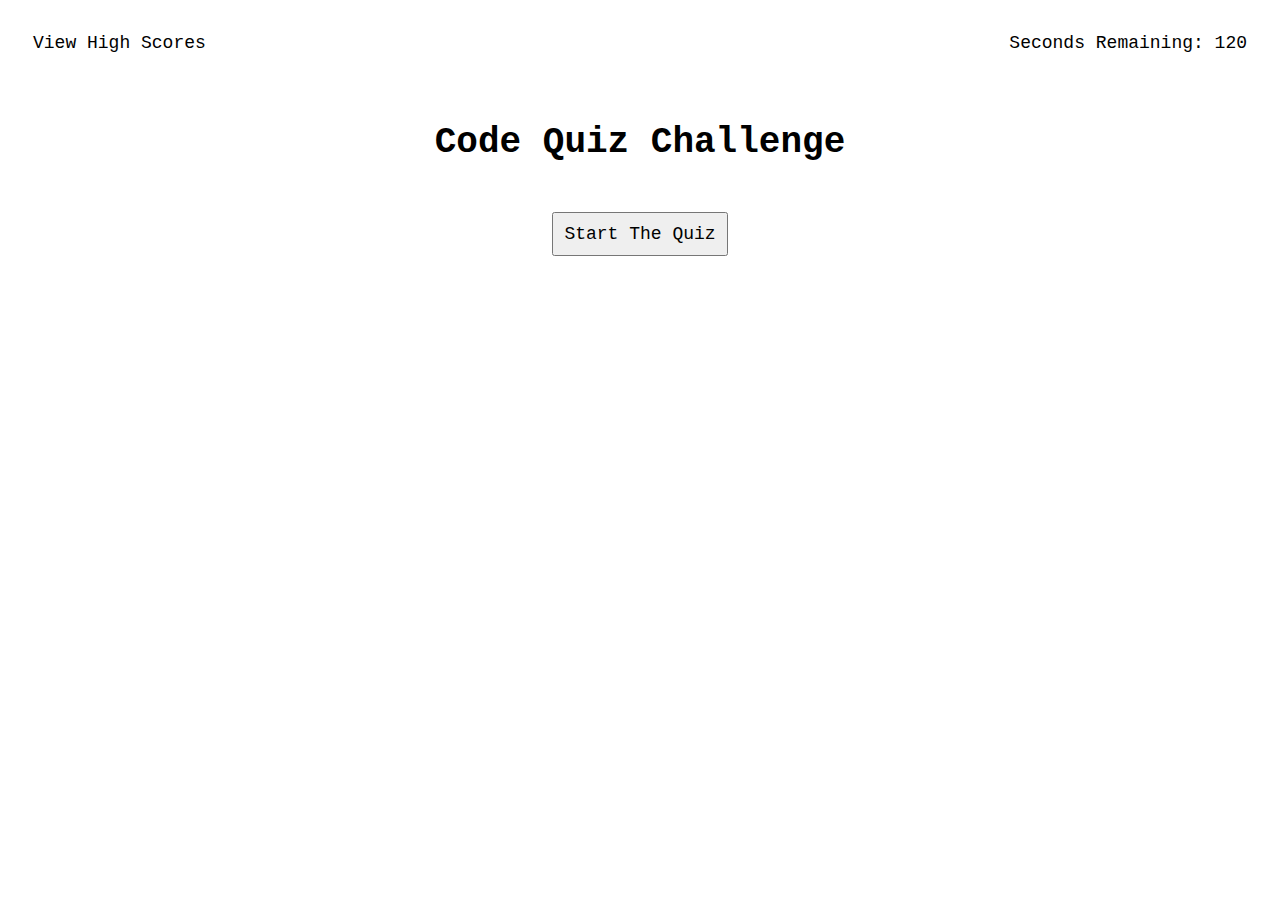
<file: index.html>
<!DOCTYPE html>
<html lang="en">
  <head>
    <meta charset="UTF-8" />
    <meta http-equiv="X-UA-Compatible" content="IE=edge" />
    <meta name="viewport" content="width=device-width, initial-scale=1.0" />
    <link rel="stylesheet" href="./Assets/CSS/style.css" />
    <title>Coding Quiz</title>
  </head>

  <body>
    <header class="header">
      <div class="float-left"><a href="./hs.html">View High Scores</a></div>
      <div class="float-right" id="timer"></div>
    </header>

    <div class="center">
      <h1 id="heading">Code Quiz Challenge</h1>
    </div>
    <div class="center">
      <button id="start-button">Start The Quiz</button>
    </div>

    <div class="card" id="quiz"></div>
    <div>
      <button onclick="choiceHandler(event)" class="choice"></button>
      <button onclick="choiceHandler(event)" class="choice"></button>
      <button onclick="choiceHandler(event)" class="choice"></button>
      <button onclick="choiceHandler(event)" class="choice"></button>
    </div>

    <div id="wrong">Wrong Answer!</div>
    <div id="right">Right Answer!</div>

    <div>
      <button id="next">Next Question</button>
    </div>

    <div id="highScores">
        <h2 id="yourScore"></h2>
        
      <label for="player"></label><br />
      <input type="text" id="player" name="player" placeholder="enter player initials"/><br />
      <button id="initials" type="submit" value="Submit">Save Score</button>
     
    </div>

    <script src="./Assets/JS/script.js"></script>
  </body>
</html>
</file>
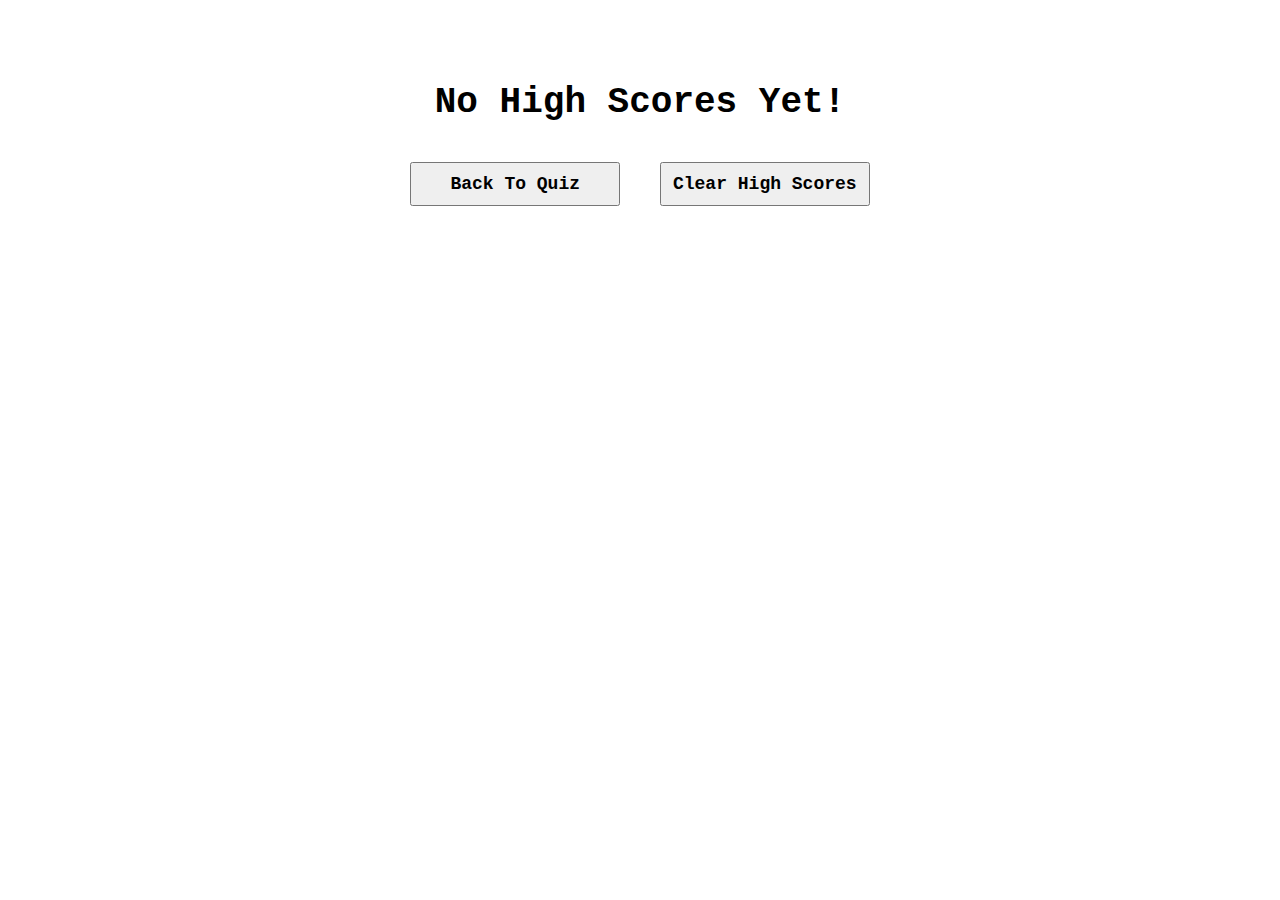
<file: hs.html>
<!DOCTYPE html>
<html lang="en">
<head>
    <meta charset="UTF-8">
    <meta http-equiv="X-UA-Compatible" content="IE=edge">
    <meta name="viewport" content="width=device-width, initial-scale=1.0">
    <title>High Scores</title>
    <link rel="stylesheet" href="./Assets/CSS/style.css">
</head>
<body>
   
  <div class="wrapper">
    <h1 id="noScore">High Scores</h1>

    <ol id="populateScores">

    </ol>

     <button id="back"><a href="./index.html">Back To Quiz</a></button>
    
    <button id="clearScores">Clear High Scores</button>
  </div>  
  
  <script src="./Assets/JS/hs.js"></script>
</body>
</html>
</file>
<file: Assets/CSS/style.css>
* {
    box-sizing: border-box;
    font-family:'Courier New', Courier, monospace
    }
    
    .header {
        height: 65px;
    }
    
    .float-left {
        display: inline;
        float: left;
        padding: 25px;
        font-size: 18px;
    }
    
    .float-right {
        display: inline;
        float: right;
        padding: 25px;
        font-size: 18px;
    }

    a {
        text-decoration: none;
        color: black;
    }

    #heading {
        font-size: 36px;
    }
    
    .center {
        display: flex;
        justify-content: center;
        align-items: center;
        margin: 25px;
    }

    #start-button {
       font-size: 18px;
       padding: 10px;
       display: '';
    }

    .card {
        text-align: center;
        justify-content: center;
    }

    #quiz {
        display: none;
        font-size: 24px;
        font-weight: bold;
    }

    .choice {
        display: none;
        margin: 0 auto;
        margin-top: 20px;
        padding: 10px;
        width: 200px;
        font-size: 18px;
    }

    #wrong {
        display: none;
        text-align: center;
        justify-content: center;
        margin-top: 20px;
        font-size: 24px;
        font-weight: bold;
    }

    #right {
        display: none;
        text-align: center;
        justify-content: center;
        margin-top: 20px;
        font-size: 24px;
        font-weight: bold;
    }

    #next {
        margin: auto;
        margin-top: 20px;
        display: block;
        padding: 10px;
        font-size: 18px;
    }

    #highScores {
        display: none;
        text-align: center;
        margin: auto;
    }

    #yourScore {
        font-size: 36px;
    }

    #player {
        width: 350px;
        height: 50px;
        font-size: 24px;
    }

    #initials {
        margin: 25px;
        padding: 10px;
        font-size: 18px;
    }

/* High Scores stying below */

.wrapper {
    align-items: center;
    text-align: center;
    padding: 50px;
}

#noScore {
    text-align: center;
    font-size: 36px;
}

#populateScores {
    list-style: none;
    margin-left: -40px;
}

#populateScores li {
    margin-bottom: 10px;
    font-size: 24px;
}

#back {
    margin: 15px;
    padding: 10px;
    width: 210px;
    font-size: 18px;
    font-weight: bold;
}

#clearScores {
    margin: 15px;
    padding: 10px;
    width: 210px;
    font-size: 18px;
    font-weight: bold;
}
</file>
